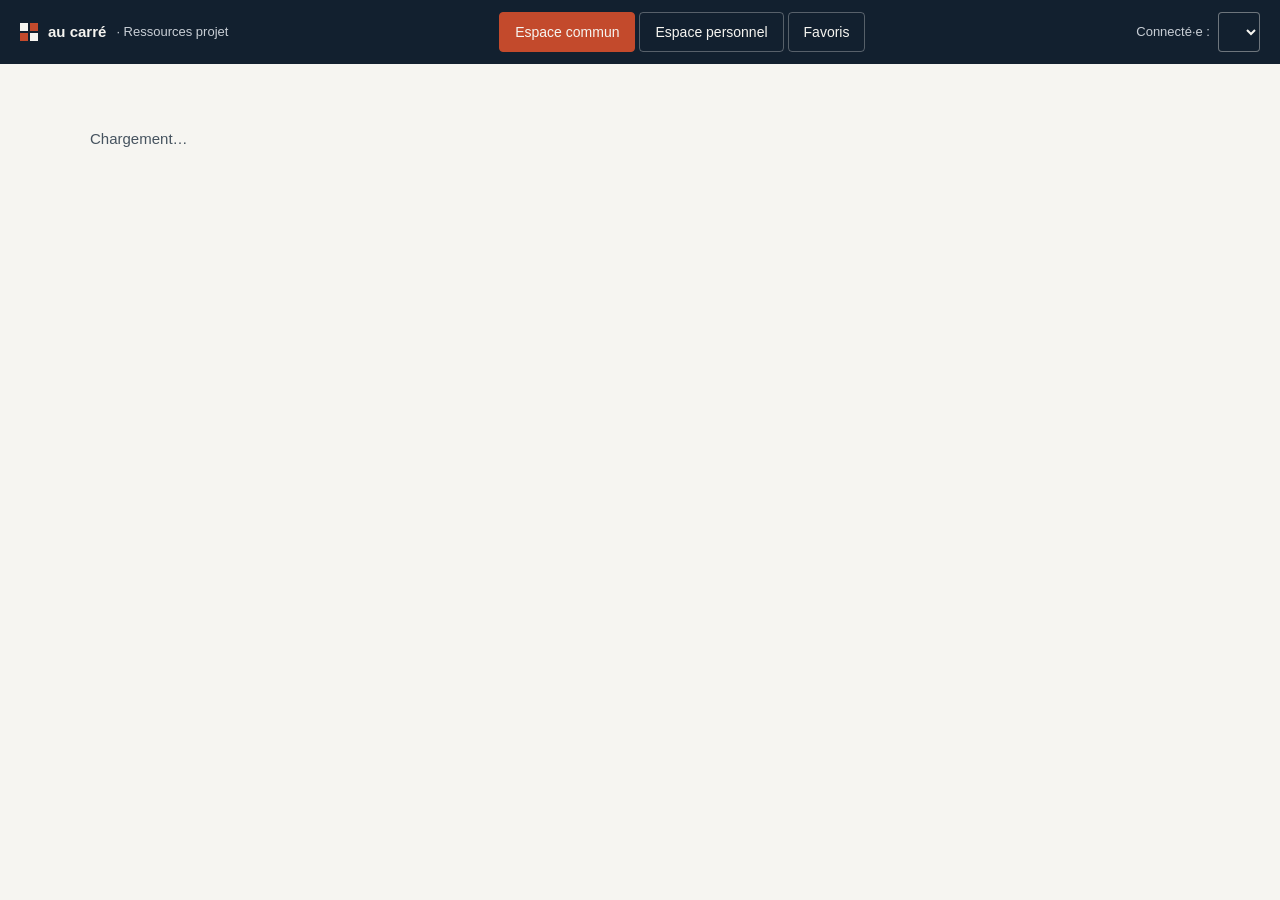
<file: docs/index.html>
<!DOCTYPE html>
<html lang="fr">
<head>
<meta charset="utf-8">
<meta name="viewport" content="width=device-width, initial-scale=1">
<title>Outil de veille — Au Carré</title>
<script src="https://docs.getgrist.com/grist-plugin-api.js"></script>
</head>
<body>
<style>
  /* ===== Outil de veille — widget Grist ===== */
  /* Palette charte « Au Carré ». Contrastes vérifiés AA (RGAA 3.2/3.3). */
  :root{
    --navy:#12202F; --cream:#F6F5F1; --white:#FFFFFF;
    --terra:#C34A2C; --teal:#146062;
    --line:#D5D1C8; --hair:#EFEBE3; --muted:#5B6873; --ink-soft:#46535F;
    --shadow-1:0 1px 2px rgba(18,32,47,.06);
    --shadow-2:0 4px 16px rgba(18,32,47,.10);
    --mono:ui-monospace,SFMono-Regular,"IBM Plex Mono",Menlo,Consolas,monospace;
  }
  *{box-sizing:border-box}
  body{margin:0}
  .app{
    font:400 15px/1.5 -apple-system,BlinkMacSystemFont,"Segoe UI",Roboto,Helvetica,Arial,sans-serif;
    color:var(--navy); background:var(--cream); min-height:100vh; color-scheme:light;
  }
  .app :focus-visible{outline:3px solid var(--teal); outline-offset:2px}
  .app a{color:var(--teal); text-underline-offset:3px}
  .app a:hover{color:var(--terra)}
  .visually-hidden{position:absolute!important;width:1px;height:1px;margin:-1px;padding:0;overflow:hidden;clip:rect(0 0 0 0);white-space:nowrap;border:0}
  .skip{position:absolute;left:-9999px;top:0;background:var(--navy);color:#fff;padding:10px 16px;z-index:20}
  .skip:focus{left:8px;top:8px}

  /* Header */
  header{background:var(--navy);color:var(--cream);padding:12px 20px;display:flex;flex-wrap:wrap;gap:12px 20px;align-items:center;justify-content:space-between}
  .brand{display:flex;align-items:center;gap:10px;font-weight:700;font-size:15px}
  .brand .sq{display:grid;grid-template-columns:8px 8px;grid-template-rows:8px 8px;gap:2px}
  .brand .sq i{background:var(--cream)}
  .brand .sq i:nth-child(2),.brand .sq i:nth-child(3){background:var(--terra)}
  .brand .sub{font-weight:400;color:#C9CFD6;font-size:13px}
  @media(max-width:640px){.brand .sub{display:none}}
  nav.spaces{display:flex;gap:4px;flex-wrap:wrap}
  nav.spaces button{
    border:1.5px solid rgba(246,245,241,.3);background:transparent;color:var(--cream);
    padding:9px 15px;min-height:40px;font-size:14px;cursor:pointer;border-radius:4px
  }
  nav.spaces button[aria-pressed="true"]{background:var(--terra);border-color:var(--terra);font-weight:500}
  nav.spaces button:hover{border-color:var(--terra)}
  .me{display:flex;align-items:center;gap:8px;font-size:13px;color:#C9CFD6}
  .me select{padding:9px 10px;min-height:40px;border:1px solid rgba(246,245,241,.4);background:var(--navy);color:var(--cream);border-radius:4px;font-size:13px}

  main{max-width:1180px;margin:0 auto;padding:32px 20px 64px}
  .grid-top{display:grid;grid-template-columns:1.2fr 1fr;gap:32px;align-items:start}
  @media(max-width:820px){.grid-top{grid-template-columns:1fr;gap:24px}}
  h1{margin:0 0 8px;font-size:30px;line-height:1.15;letter-spacing:-.02em}
  h2{margin:0;font-size:19px;line-height:1.25;letter-spacing:-.01em}
  .hello{margin:0 0 2px;font:500 14px/1.3 var(--mono);letter-spacing:.02em;color:var(--teal)}
  .lead{margin:0 0 20px;color:var(--ink-soft);max-width:44ch}

  /* Search */
  .searchbar{display:flex;gap:8px;background:var(--white);border:1.5px solid var(--navy);border-radius:999px;padding:6px 6px 6px 20px}
  .searchbar input{flex:1;min-width:0;border:0;background:transparent;padding:12px 4px;font-size:15px;outline:none}
  .searchbar ::placeholder{color:#5B6873;opacity:1}
  .searchbar button{border:0;background:var(--navy);color:var(--cream);border-radius:999px;padding:12px 20px;min-height:44px;font-size:13px;cursor:pointer}
  .searchbar button:hover{background:var(--terra)}
  .searchbar button[hidden]{display:none}
  .tagfilter{margin-top:16px;display:flex;flex-wrap:wrap;gap:6px;align-items:center}
  .tagfilter .lbl{font:500 11px/1 var(--mono);letter-spacing:.08em;text-transform:uppercase;color:var(--muted);margin-right:2px}
  .chip{border:1px solid var(--line);background:var(--white);color:var(--navy);padding:8px 12px;min-height:36px;font-size:12.5px;cursor:pointer;border-radius:3px;font-family:var(--mono)}
  .chip[aria-pressed="true"]{background:var(--navy);color:var(--cream);border-color:var(--navy)}
  .chip:hover{border-color:var(--navy)}

  /* Composer */
  .composer{background:var(--navy);color:var(--cream);padding:24px}
  .composer > summary{list-style:none;cursor:pointer;display:flex;align-items:center;justify-content:space-between;gap:12px}
  .composer > summary::-webkit-details-marker{display:none}
  .composer > summary h2{color:var(--cream)}
  .composer > summary::after{content:"–";font-size:20px;color:#C9CFD6;line-height:1}
  .composer:not([open]) > summary::after{content:"+"}
  .composer form{display:grid;gap:14px;margin-top:16px}
  .composer label,.composer legend{font-size:13px;color:#C9CFD6;display:block;margin-bottom:6px}
  .composer input[type=text],.composer input[type=url],.composer textarea,.composer select{
    width:100%;border:1px solid rgba(246,245,241,.4);background:#1A2C3E;color:var(--cream);padding:11px 13px;font-size:14px;outline:none;border-radius:4px
  }
  .composer ::placeholder{color:#8B97A3;opacity:1}
  .composer input:focus,.composer textarea:focus,.composer select:focus{border-color:#E7A08C}
  .composer textarea{resize:vertical;min-height:70px}
  .composer fieldset{border:1px solid rgba(246,245,241,.3);padding:10px 12px;border-radius:4px}
  .composer .bal-opts{display:flex;flex-wrap:wrap;gap:8px 14px}
  .composer .bal-opts label{display:flex;align-items:center;gap:6px;margin:0;font-family:var(--mono);font-size:12px;min-height:28px}
  .composer .bal-opts input{width:16px;height:16px;accent-color:var(--terra)}
  .composer .keepwrap{display:flex;align-items:center;gap:8px}
  .composer .keepwrap label{margin:0}
  .composer .keepwrap input{width:16px;height:16px;accent-color:var(--terra)}
  .composer .submit{border:0;background:var(--terra);color:#fff;padding:13px 26px;min-height:44px;font-size:15px;font-weight:500;cursor:pointer;border-radius:4px;justify-self:start}
  .composer .submit:hover{background:var(--cream);color:var(--navy)}
  .composer .submit:disabled{opacity:.6;cursor:wait}
  .msg{margin:0;font-size:13px;min-height:1.2em}
  .msg.ok{color:#8FD3C4}
  .msg.err{color:#F1B0A0}

  /* List */
  .liste{margin-top:40px}
  .liste-head{display:flex;flex-wrap:wrap;gap:12px;align-items:flex-end;justify-content:space-between;border-bottom:1.5px solid var(--navy);padding-bottom:12px}
  .liste-head .tools{display:flex;align-items:center;gap:12px;font-size:13px;color:var(--ink-soft)}
  .liste-head select{padding:9px 10px;min-height:40px;border:1px solid var(--line);background:var(--white);border-radius:4px;font-size:13px}
  ul.cards{list-style:none;margin:24px 0 0;padding:0;display:grid;grid-template-columns:repeat(auto-fill,minmax(240px,1fr));gap:16px}
  .card{background:var(--white);border:1px solid var(--line);padding:20px;display:flex;flex-direction:column;gap:10px;box-shadow:var(--shadow-1);transition:border-color .15s ease,box-shadow .15s ease}
  .card:hover{border-color:var(--navy);box-shadow:var(--shadow-2)}
  .card .top{display:flex;justify-content:space-between;align-items:flex-start;gap:10px}
  .card .type{font:500 11px/1 var(--mono);letter-spacing:.06em;text-transform:uppercase;color:var(--teal)}
  .card h3{margin:0;font-size:16px;font-weight:600;line-height:1.25}
  .card p.desc{margin:0;font-size:13.5px;color:var(--ink-soft)}
  .card .bals{display:flex;flex-wrap:wrap;gap:5px;margin-top:auto;padding-top:6px}
  .card .bal{background:var(--hair);color:var(--navy);padding:4px 8px;font:400 11px/1 var(--mono)}
  .card .meta{margin:0;padding-top:8px;border-top:1px solid var(--hair);font:400 11.5px/1 var(--mono);color:var(--muted);display:flex;justify-content:space-between;gap:8px}
  .fav{width:36px;height:36px;flex:none;display:flex;align-items:center;justify-content:center;border:1px solid var(--line);background:var(--white);color:#6E7A87;cursor:pointer;border-radius:3px}
  .fav[aria-pressed="true"]{background:var(--terra);border-color:var(--terra);color:#fff}
  .fav:hover{border-color:var(--terra)}
  .empty{margin:24px 0 0;padding:24px;background:var(--white);border:1px dashed var(--line);color:var(--ink-soft)}
  .state{padding:32px 20px;color:var(--ink-soft)}
</style>

<div class="app" lang="fr">
  <a class="skip" href="#liste">Aller aux ressources</a>

  <header>
    <span class="brand">
      <span class="sq" aria-hidden="true"><i></i><i></i><i></i><i></i></span>
      au carré <span class="sub">· Ressources projet</span>
    </span>
    <nav class="spaces" aria-label="Espaces">
      <button type="button" data-space="Commun" aria-pressed="true">Espace commun</button>
      <button type="button" data-space="Personnel" aria-pressed="false">Espace personnel</button>
      <button type="button" data-space="Favoris" aria-pressed="false">Favoris</button>
    </nav>
    <span class="me">
      <label for="me-select">Connecté·e&nbsp;:</label>
      <select id="me-select"></select>
    </span>
  </header>

  <main>
    <div id="boot" class="state" role="status">Chargement…</div>

    <div id="ui" hidden>
      <div class="grid-top">
        <section aria-labelledby="hero-t">
          <p class="hello" id="hello" hidden></p>
          <h1 id="hero-t">Que cherches-tu&nbsp;?</h1>
          <p class="lead">Tout ce que l’équipe partage est rassemblé ici : articles, docs techniques, charte, outils. Balisé, historisé, retrouvable.</p>
          <div class="searchbar">
            <label class="visually-hidden" for="q">Rechercher une ressource</label>
            <input id="q" type="search" placeholder="Titre, mot-clé, balise, auteur…" autocomplete="off">
            <button type="button" id="q-clear" hidden>Effacer</button>
          </div>
          <div class="tagfilter" role="group" aria-label="Filtrer par balise" id="tagfilter">
            <span class="lbl">Balises</span>
          </div>
        </section>

        <details class="composer" open aria-labelledby="comp-t">
          <summary><h2 id="comp-t">Partager une ressource</h2></summary>
          <form id="form" novalidate>
            <div>
              <label for="f-titre">Titre</label>
              <input type="text" id="f-titre" name="titre" required maxlength="160" aria-describedby="form-msg">
            </div>
            <div>
              <label for="f-desc">Description — pourquoi c’est utile</label>
              <textarea id="f-desc" name="description" required maxlength="600"></textarea>
            </div>
            <div>
              <label for="f-type">Type</label>
              <select id="f-type" name="type">
                <option>Article</option><option>Doc technique</option><option>Charte</option>
                <option>Outil</option><option>Tip</option><option>Vidéo</option><option>Document</option>
              </select>
            </div>
            <div>
              <label for="f-lien">Lien (URL)</label>
              <input type="url" id="f-lien" name="lien" placeholder="https://" inputmode="url">
            </div>
            <fieldset>
              <legend>Balises</legend>
              <div class="bal-opts" id="f-bals"></div>
            </fieldset>
            <div class="keepwrap">
              <input type="checkbox" id="f-perso" name="perso">
              <label for="f-perso">Garder dans mon espace personnel</label>
            </div>
            <button type="submit" class="submit">Publier la ressource</button>
            <p class="msg" id="form-msg" role="status" aria-live="polite"></p>
          </form>
        </details>
      </div>

      <section class="liste" id="liste" tabindex="-1" aria-labelledby="liste-t">
        <div class="liste-head">
          <h2 id="liste-t">Espace commun</h2>
          <div class="tools">
            <label for="sort">Tri&nbsp;:</label>
            <select id="sort">
              <option value="desc">Plus récent</option>
              <option value="asc">Plus ancien</option>
            </select>
            <span id="count" aria-live="polite"></span>
          </div>
        </div>
        <ul class="cards" id="cards"></ul>
        <p class="empty" id="empty" hidden>Aucune ressource ne correspond. Essaie une autre balise, ou partage-la via le formulaire.</p>
      </section>
    </div>

    <div id="fatal" class="state" hidden></div>
  </main>
</div>
<script>
/* ================================================================
   Outil de veille documentaire « Au Carré » — logique du widget
   Tables lues : Ressources, Balises, Utilisateurs
   Accès requis : full (création de ressource + bascule favori)
   ================================================================ */

const $  = (s, r = document) => r.querySelector(s);
const $$ = (s, r = document) => [...r.querySelectorAll(s)];

const state = {
  space: "Commun",        // Commun | Personnel | Favoris
  query: "",
  tag: null,              // rowId de balise
  sort: "desc",
  meId: null,
  ready: false,
  R: [], B: [], U: [],    // lignes (objets)
};

/* --- utils ------------------------------------------------------- */

// fetchTable renvoie un format colonne -> tableau de lignes
function toRows(t) {
  if (!t || !t.id) return [];
  return t.id.map((id, i) => {
    const row = { id };
    for (const k in t) if (k !== "id") row[k] = t[k][i];
    return row;
  });
}

// RefList encodé ['L', id, id, ...] -> [id, id]
const refIds = v => (Array.isArray(v) ? v.slice(1) : []);

const dateFmt = new Intl.DateTimeFormat("fr-FR", { day: "numeric", month: "long" });
function toMs(v) {
  if (v instanceof Date) return v.getTime();
  if (typeof v === "number") return v * 1000;
  if (typeof v === "string") return Date.parse(v);
  return 0;
}

function fatal(err) {
  const el = $("#fatal");
  $("#boot").hidden = true;
  $("#ui").hidden = true;
  el.hidden = false;
  el.textContent = "Erreur : " + (err && err.message ? err.message : String(err));
}

/* --- chargement ------------------------------------------------- */

let loading = false;
async function load() {
  if (loading) return;
  loading = true;
  try {
    const [R, B, U] = await Promise.all([
      grist.docApi.fetchTable("Ressources"),
      grist.docApi.fetchTable("Balises"),
      grist.docApi.fetchTable("Utilisateurs"),
    ]);
    state.R = toRows(R);
    state.B = toRows(B).filter(b => b.Actif !== false).sort((a, c) => (a.Nom > c.Nom ? 1 : -1));
    state.U = toRows(U).filter(u => u.Actif !== false).sort((a, c) => (a.Nom > c.Nom ? 1 : -1));

    if (!state.meId && state.U.length) state.meId = state.U[0].id;

    if (!state.ready) buildOnce();
    state.ready = true;
    $("#boot").hidden = true;
    $("#ui").hidden = false;
    render();
  } catch (e) {
    fatal(e);
  } finally {
    loading = false;
  }
}

/* --- construction unique des contrôles -------------------------- */

function buildOnce() {
  // sélecteur d'utilisateur courant
  const me = $("#me-select");
  me.innerHTML = state.U.map(u => `<option value="${u.id}">${esc(u.Nom)}</option>`).join("");
  me.value = state.meId;
  me.addEventListener("change", async () => {
    state.meId = Number(me.value);
    try { await grist.setOption("meId", state.meId); } catch (_) {}
    render();
  });

  // onglets d'espace
  $$("nav.spaces button").forEach(btn => {
    btn.addEventListener("click", () => {
      state.space = btn.dataset.space;
      $$("nav.spaces button").forEach(b =>
        b.setAttribute("aria-pressed", String(b === btn)));
      render();
    });
  });

  // recherche (live, avec bouton d'effacement conditionnel)
  const q = $("#q");
  const runSearch = debounce(() => { state.query = q.value.trim().toLowerCase(); render(); }, 180);
  q.addEventListener("input", () => { $("#q-clear").hidden = !q.value; runSearch(); });
  $("#q-clear").addEventListener("click", () => {
    q.value = ""; state.query = ""; $("#q-clear").hidden = true; render(); q.focus();
  });

  // tri
  $("#sort").addEventListener("change", e => { state.sort = e.target.value; render(); });

  // chips de balises (filtre)
  const tf = $("#tagfilter");
  state.B.forEach(b => {
    const c = document.createElement("button");
    c.type = "button";
    c.className = "chip";
    c.textContent = "#" + b.Nom;
    c.setAttribute("aria-pressed", "false");
    c.addEventListener("click", () => {
      state.tag = state.tag === b.id ? null : b.id;
      $$(".chip", tf).forEach(x => x.setAttribute("aria-pressed",
        String(x === c && state.tag === b.id)));
      render();
    });
    tf.appendChild(c);
  });

  // balises du formulaire
  $("#f-bals").innerHTML = state.B.map(b =>
    `<label><input type="checkbox" name="bal" value="${b.id}"> #${esc(b.Nom)}</label>`).join("");

  // soumission du formulaire
  $("#form").addEventListener("submit", onSubmit);
}

/* --- rendu de la liste ----------------------------------------- */

function currentUser() { return state.U.find(u => u.id === state.meId) || null; }
function myFavIds()    { const u = currentUser(); return u ? refIds(u.Favoris) : []; }

function visibleRows() {
  const favs = myFavIds();
  let rows = state.R.filter(r => {
    if (state.space === "Commun"    && r.Visibilite !== "Commun") return false;
    if (state.space === "Personnel" && !(r.Visibilite === "Personnel" && r.Auteur === state.meId)) return false;
    if (state.space === "Favoris"   && !favs.includes(r.id)) return false;
    if (state.tag && !refIds(r.Balises).includes(state.tag)) return false;
    if (state.query) {
      const hay = (r.Recherche || (r.Titre + " " + r.Description)).toLowerCase();
      if (!hay.includes(state.query)) return false;
    }
    return true;
  });
  rows.sort((a, b) => {
    const d = toMs(a.Date_publication) - toMs(b.Date_publication);
    return state.sort === "asc" ? d : -d;
  });
  return rows;
}

// étoile favori en SVG (pas de glyphe dingbat) — hérite de currentColor
function starSvg(filled) {
  return '<svg viewBox="0 0 24 24" width="17" height="17" aria-hidden="true" focusable="false">' +
    '<path d="M12 3.5l2.6 5.7 6.2.7-4.6 4.2 1.2 6.1L12 17.9 6.3 20.9l1.2-6.1L2.9 10l6.2-.7z" ' +
    'fill="' + (filled ? "currentColor" : "none") + '" stroke="currentColor" stroke-width="1.6" stroke-linejoin="round"/></svg>';
}

function render() {
  const labels = { Commun: "Espace commun", Personnel: "Mon espace personnel", Favoris: "Mes favoris" };
  $("#liste-t").textContent = labels[state.space];
  $("#me-select").value = state.meId;

  const meU = currentUser();
  const hello = $("#hello");
  if (meU && meU.Nom) { hello.textContent = "Bonjour " + meU.Nom.split(" ")[0] + ","; hello.hidden = false; }
  else { hello.hidden = true; }

  const balName = new Map(state.B.map(b => [b.id, b.Nom]));
  const usrName = new Map(state.U.map(u => [u.id, u.Nom]));
  const favs = myFavIds();
  const rows = visibleRows();

  $("#count").textContent =
    rows.length + (rows.length > 1 ? " ressources" : " ressource") +
    (state.tag ? " · #" + balName.get(state.tag) : "");

  const ul = $("#cards");
  ul.innerHTML = "";
  rows.forEach(r => {
    const isFav = favs.includes(r.id);
    const li = document.createElement("li");
    li.className = "card";
    li.innerHTML = `
      <div class="top">
        <span class="type">${esc(r.Type || "Ressource")}</span>
        <button type="button" class="fav" aria-pressed="${isFav}"
          aria-label="${isFav ? "Retirer des favoris" : "Ajouter aux favoris"} : ${esc(r.Titre)}">${starSvg(isFav)}</button>
      </div>
      <h3>${r.Lien
        ? `<a href="${esc(r.Lien)}" target="_blank" rel="noopener" title="Ouvrir dans un nouvel onglet">${esc(r.Titre)}<span class="visually-hidden"> (nouvel onglet)</span></a>`
        : esc(r.Titre)}</h3>
      <p class="desc">${esc(r.Description || "")}</p>
      <div class="bals">${refIds(r.Balises).map(id =>
        `<span class="bal">#${esc(balName.get(id) || "?")}</span>`).join("")}</div>
      <p class="meta"><span>${esc(usrName.get(r.Auteur) || "—")}</span><span>${
        r.Date_publication ? dateFmt.format(toMs(r.Date_publication)) : ""}</span></p>`;
    li.querySelector(".fav").addEventListener("click", () => toggleFav(r.id));
    ul.appendChild(li);
  });

  $("#empty").hidden = rows.length !== 0;
}

/* --- écritures ------------------------------------------------- */

async function toggleFav(resId) {
  const u = currentUser();
  if (!u) return;
  const cur = myFavIds();
  const next = cur.includes(resId) ? cur.filter(i => i !== resId) : [...cur, resId];
  try {
    await grist.docApi.applyUserActions([
      ["UpdateRecord", "Utilisateurs", u.id, { Favoris: ["L", ...next] }],
    ]);
    await load();
  } catch (e) { fatal(e); }
}

async function onSubmit(ev) {
  ev.preventDefault();
  const f = ev.target;
  const msg = $("#form-msg");
  const titre = f.titre.value.trim();
  const description = f.description.value.trim();
  const lien = f.lien.value.trim();
  const bals = $$('input[name="bal"]:checked', f).map(c => Number(c.value));

  msg.className = "msg";
  if (!titre || !description) {
    msg.classList.add("err"); msg.textContent = "Titre et description sont obligatoires."; return;
  }
  if (!lien) {
    msg.classList.add("err");
    msg.textContent = "Ajoute un lien. (Pour joindre un fichier, ouvre la ressource dans Grist.)";
    return;
  }
  if (lien && !/^https?:\/\//i.test(lien)) {
    msg.classList.add("err"); msg.textContent = "Le lien doit commencer par http:// ou https://"; return;
  }

  const btn = f.querySelector(".submit");
  btn.disabled = true;
  try {
    await grist.docApi.applyUserActions([
      ["AddRecord", "Ressources", null, {
        Titre: titre,
        Description: description,
        Type: f.type.value,
        Lien: lien,
        Auteur: state.meId,
        Visibilite: f.perso.checked ? "Personnel" : "Commun",
        Balises: ["L", ...bals],
      }],
    ]);
    f.reset();
    msg.classList.add("ok");
    msg.textContent = "Ressource publiée.";
    if (f.perso.checked) state.space = "Personnel";
    await load();
  } catch (e) {
    msg.classList.add("err");
    msg.textContent = "Échec de la publication : " + (e.message || e);
  } finally {
    btn.disabled = false;
  }
}

/* --- helpers -------------------------------------------------- */

function esc(s) {
  return String(s ?? "").replace(/[&<>"']/g, c =>
    ({ "&": "&amp;", "<": "&lt;", ">": "&gt;", '"': "&quot;", "'": "&#39;" }[c]));
}
function debounce(fn, ms) {
  let t; return (...a) => { clearTimeout(t); t = setTimeout(() => fn(...a), ms); };
}

/* --- démarrage ----------------------------------------------- */

grist.ready({ requiredAccess: "full" });
grist.onOptions(opts => {
  if (opts && opts.meId) state.meId = Number(opts.meId);
});
grist.onRecords(() => load());   // refetch à chaque changement du document
load();
</script>
</body>
</html>
</file>
